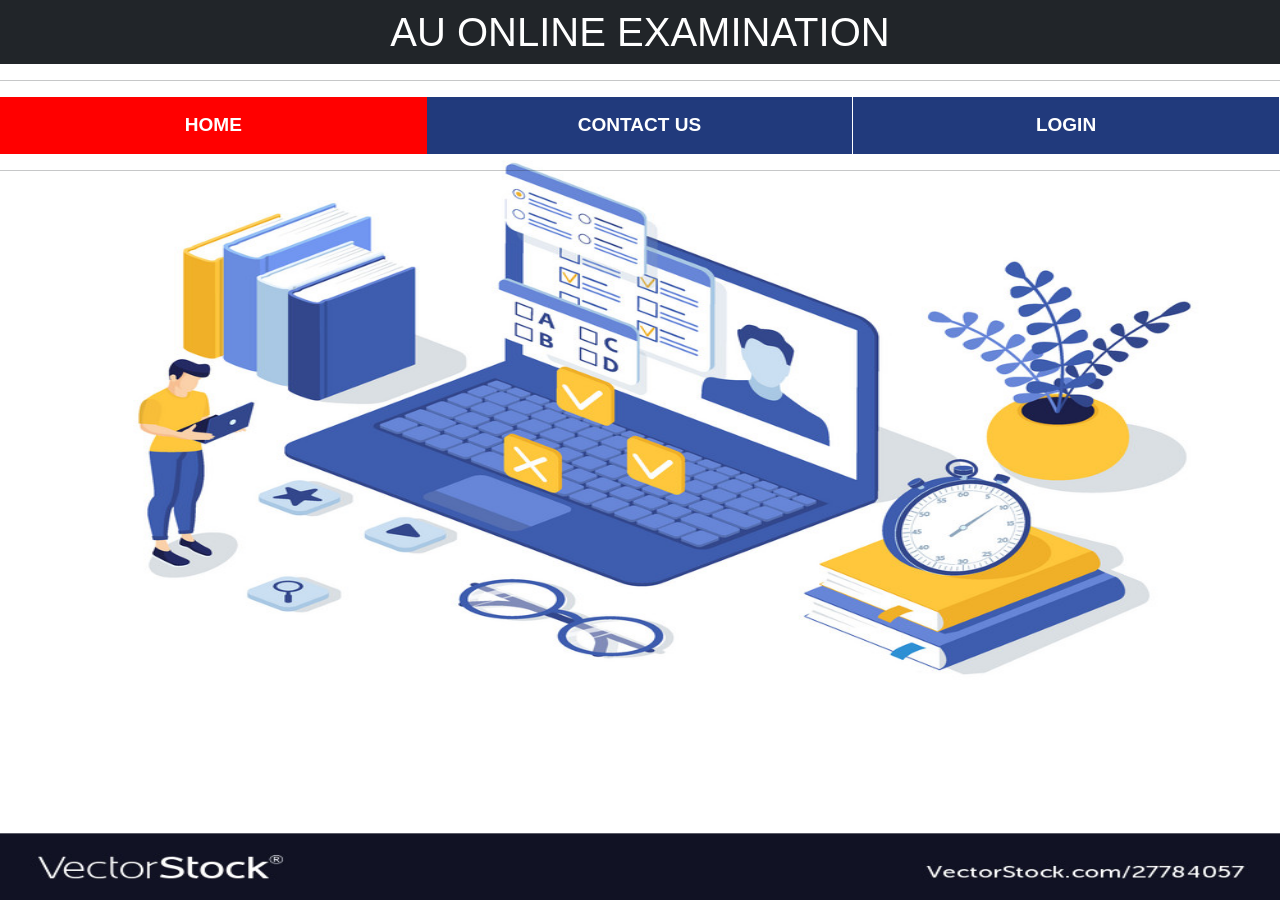
<file: ONLINE-EXAMINATION-SYSTEM-USING-FIREBASE-main/index.html>
<!DOCTYPE html>
<html lang="en">
  <head>
    <meta charset="UTF-8">
    <meta http-equiv="X-UA-Compatible" content="IE=edge">
    <meta name="viewport" content="width=device-width, initial-scale=1.0">
    <link rel="stylesheet" href="https://cdnjs.cloudflare.com/ajax/libs/font-awesome/4.7.0/css/font-awesome.min.css">
    <link href="https://cdn.jsdelivr.net/npm/bootstrap@5.1.3/dist/css/bootstrap.min.css" rel="stylesheet">
    <script src="https://cdn.jsdelivr.net/npm/bootstrap@5.1.3/dist/js/bootstrap.bundle.min.js"></script>
    <title>Online Examination System</title>
    <link rel="stylesheet" href="style.css">
  </head>
  <body>
    <h1 class="bg-dark text-white py-2 text-center">AU ONLINE EXAMINATION</h1>
    <hr size="3" noshade>
    <div class="topnav" id="myTopnav">
      <a href="index.html" class="active">Home</a>
      <a href="javascript:void(0);" class="icon" onclick="myFunction()">
        <i class="fa fa-bars"></i>
      </a>
      <a href="contact/contact.html">Contact us</a>
      <a href= "login/login.html">login</a>
    </div>
    <hr size="3" noshade>
    <script>
      function myFunction() {
        var x = document.getElementById("myTopnav");
        if (x.className === "topnav") {
          x.className += " responsive";
        } else {
          x.className = "topnav";
        }
      }
    </script>
  </body>
</html>
</file>
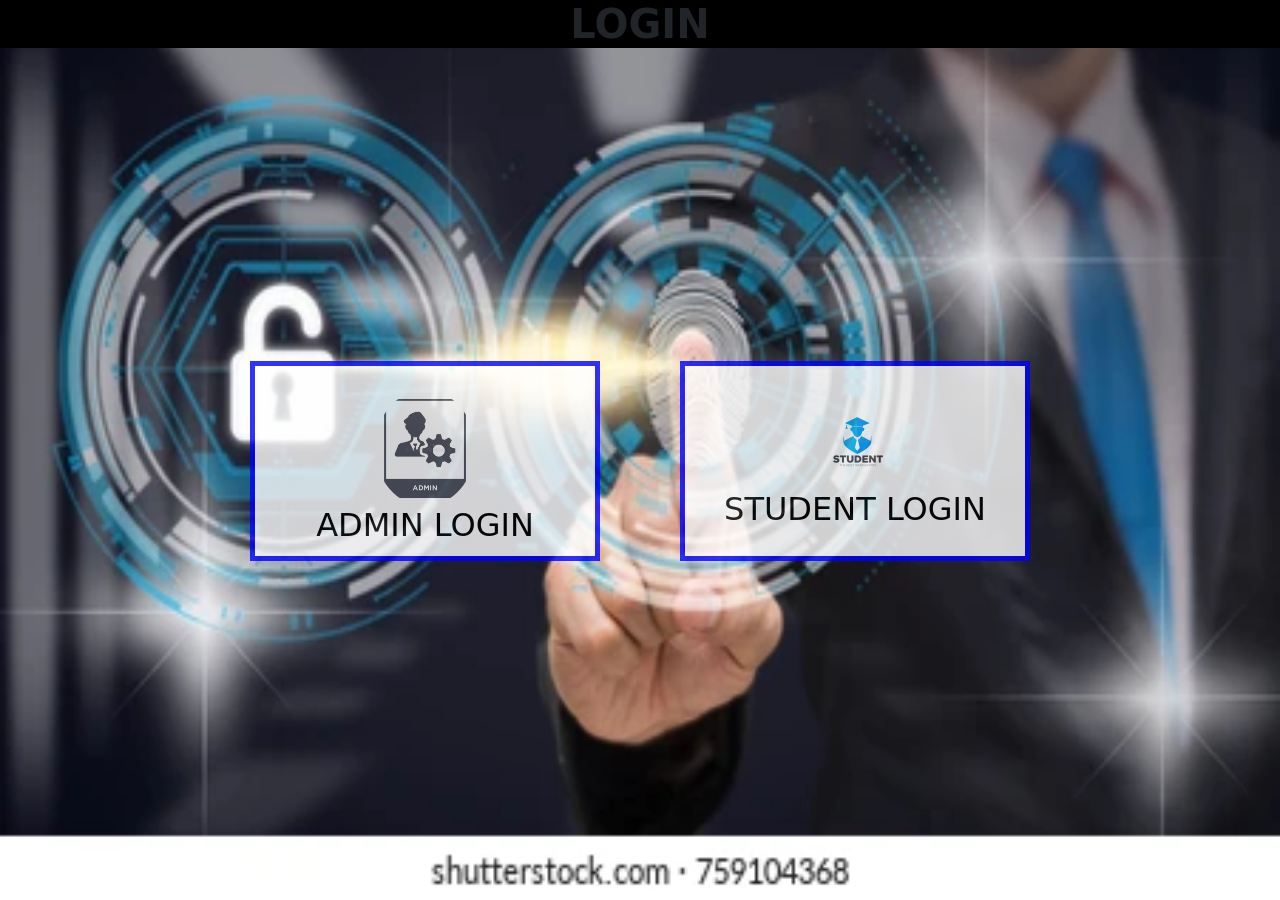
<file: ONLINE-EXAMINATION-SYSTEM-USING-FIREBASE-main/login/login.html>
<!DOCTYPE html>
<html lang="en" dir="ltr">
  <head>
    <meta charset="UTF-8">
    <meta http-equiv="X-UA-Compatible" content="IE=edge">
    <meta name="viewport" content="width=device-width, initial-scale=1.0">
    <link rel="stylesheet" href="login.css">
    <title>LOGIN</title>
    <link href="https://cdn.jsdelivr.net/npm/bootstrap@5.1.3/dist/css/bootstrap.min.css" rel="stylesheet">
    <script src="https://cdn.jsdelivr.net/npm/bootstrap@5.1.3/dist/js/bootstrap.bundle.min.js"></script>
  </head>
  <body>
    <h1><b>LOGIN</b></h1>
      <div class='container'>
          <div class='logins'>
              <a href="adlog/adlog.html">
                  <div class='login'>
                    <img class='img-fluid' src="adminlogo.png" alt="admin">
                    <h2>ADMIN LOGIN</h2>
                  </div>
              </a>
              <a href="stulog/stulog.html">
                  <div class='login'>
                    <img class='img-fluid' src="stulogo.png" alt="student">
                    <h2>STUDENT LOGIN</h2>
                  </div>
              </a>
          </div>
      </div>
  </body>
</html>
</file>
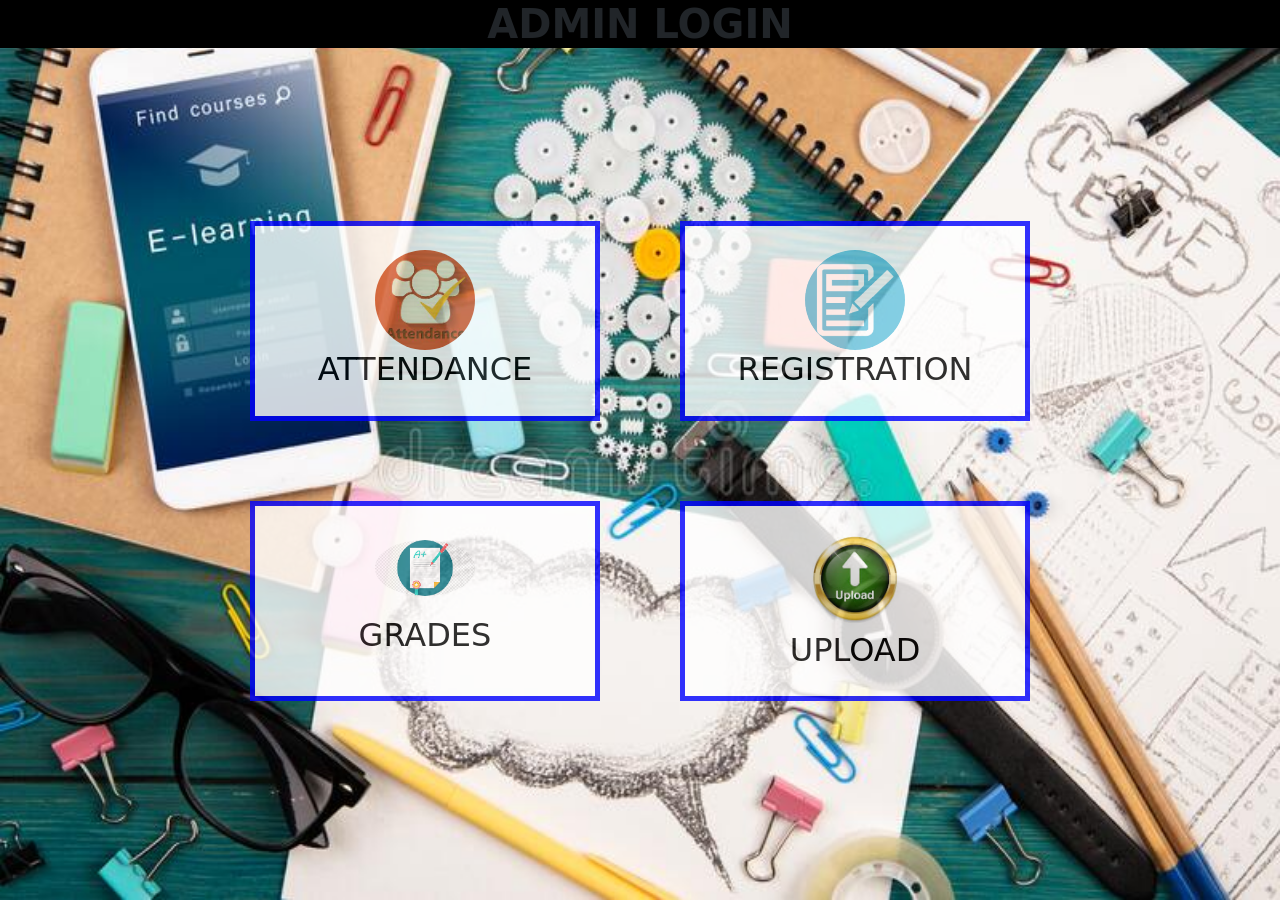
<file: ONLINE-EXAMINATION-SYSTEM-USING-FIREBASE-main/login/adlog/validadlogin/validadlogin.html>
<!DOCTYPE html>
<html lang="en" dir="ltr">
    <head>
        <meta charset="UTF-8">
        <meta http-equiv="X-UA-Compatible" content="IE=edge">
        <meta name="viewport" content="width=device-width, initial-scale=1.0">
        <link rel="stylesheet" href="validadlogin.css">
        <title>ADMIN LOGIN</title>
        <link href="https://cdn.jsdelivr.net/npm/bootstrap@5.1.3/dist/css/bootstrap.min.css" rel="stylesheet">
        <script src="https://cdn.jsdelivr.net/npm/bootstrap@5.1.3/dist/js/bootstrap.bundle.min.js"></script>
    </head>
    <body>
        <h1><b>ADMIN LOGIN</b></h1>
        <div class='container'>
            <div class='logins'>
                <a href="attendance/attendance.html">
                    <div class='login'>
                        <img class='img-fluid' src="attendance.jpg" alt="attendance">
                        <h2>ATTENDANCE</h2>
                    </div>
                </a>
                <a href="register/register.html">
                    <div class='login'>
                        <img class='img-fluid' src="register.png" alt="register">
                        <h2>REGISTRATION</h2>
                    </div>
                </a>
                <a href="grades/grades.html">
                    <div class='login'>
                        <img class='img-fluid' src="grades.png" alt="grades">
                        <h2>GRADES</h2>
                    </div>
                </a>
                <a href="upload/upload.html">
                    <div class='login'>
                        <img class='img-fluid' src="upload.jpg" alt="upload">
                        <h2>UPLOAD</h2>
                    </div>
                </a></div>
        </div>
    </body>
</html>
</file>
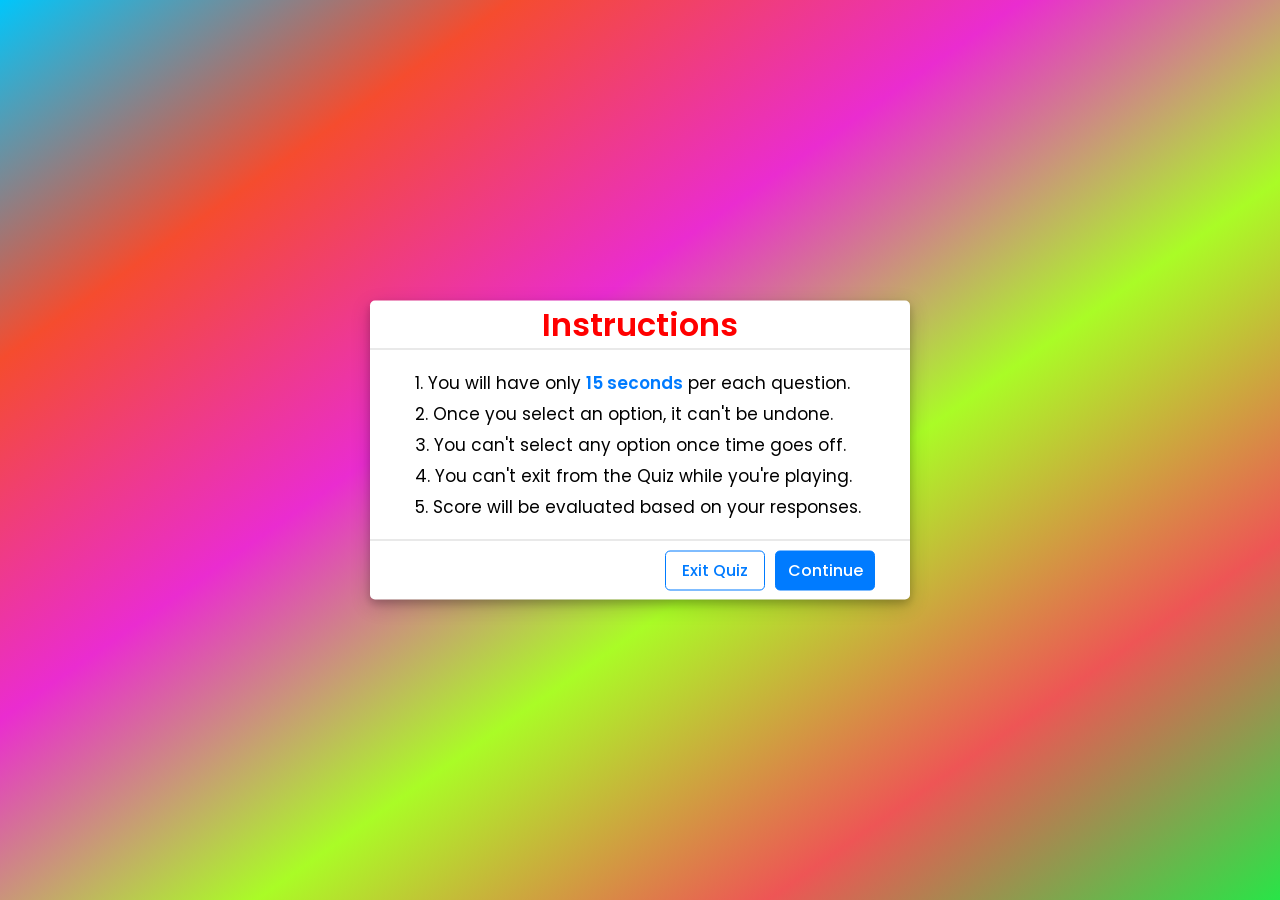
<file: ONLINE-EXAMINATION-SYSTEM-USING-FIREBASE-main/login/stulog/taketest/test/test.html>
<!-- Created By CodingNepal - www.codingnepalweb.com  -->
<!DOCTYPE html>
<html lang="en">
    <head>
        <meta charset="UTF-8">
        <meta name="viewport" content="width=device-width, initial-scale=1.0">
        <title>Test</title>
        <link rel="stylesheet" href="test.css">
        <!-- FontAwesome CDN Link for Icons-->
        <link rel="stylesheet" href="https://cdnjs.cloudflare.com/ajax/libs/font-awesome/5.15.3/css/all.min.css"/>
    </head>
    <body>
        <!-- Info Box -->
        <div class="info_box activeInfo">
            <div class="info-title"><span>Instructions</span></div>
            <div class="info-list">
                <div class="info">1. You will have only <span>15 seconds</span> per each question.</div>
                <div class="info">2. Once you select an option, it can't be undone.</div>
                <div class="info">3. You can't select any option once time goes off.</div>
                <div class="info">4. You can't exit from the Quiz while you're playing.</div>
                <div class="info">5. Score will be evaluated based on your responses.</div>
            </div>
            <div class="buttons">
                <button class="quit">Exit Quiz</button>
                <button class="restart">Continue</button>
            </div>
        </div>

        <!-- Quiz Box -->
        <div class="quiz_box">
            <header>
                <div class="title">Awesome Quiz Application</div>
                <div class="timer">
                    <div class="time_left_txt">Time Left</div>
                    <div class="timer_sec">15</div>
                </div>
                <div class="time_line"></div>
            </header>
            <section>
                <div class="que_text">
                    <!-- Here I've inserted question from JavaScript -->
                </div>
                <div class="option_list">
                    <!-- Here I've inserted options from JavaScript -->
                </div>
            </section>

            <!-- footer of Quiz Box -->
            <footer>
                <div class="total_que">
                    <!-- Here I've inserted Question Count Number from JavaScript -->
                </div>
                <button class="next_btn">Next Que</button>
            </footer>
        </div>

        <!-- Result Box -->
        <div class="result_box">
            <div class="icon">
                <i class="fas fa-crown"></i>
            </div>
            <div class="complete_text">You've completed the Quiz!</div>
            <div class="score_text">
                <!-- Here I've inserted Score Result from JavaScript -->
            </div>
            <div class="buttons">
                <button class="restart">Replay Quiz</button>
                <button class="quit">Quit Quiz</button>
            </div>
        </div>
        <!-- Inside this JavaScript file I've inserted Questions and Options only -->
        <script src="tests/html.js" type="text/javascript"></script>
        <!-- Inside this JavaScript file I've coded all Quiz Codes -->
        <script src="test.js" type="text/javascript"></script>
    </body>
</html>
</file>
<file: ONLINE-EXAMINATION-SYSTEM-USING-FIREBASE-main/style.css>
*{
    margin:0;
    padding:0;
    font-family:Arial,sans-serif;
    box-sizing: border-box;
}
body {
    /* The image used */
    background-image: url("home.png");
    background-repeat: no-repeat;
    background-attachment: fixed;
    background-size: 100% 100%;
    height:100vh;

}

  
.topnav {
  overflow: hidden;
  background-color: #213a7c;
}

.topnav a {
  float: left;
  display: block;
  color: #fff;
  text-align: center;
  padding: 14px 16px;
  text-decoration: none;
  font-size: 1.19rem;
  text-transform:uppercase;
  width:33.33%;
  font-weight:800;
  border-right:.01rem solid #fff;
}

.topnav a:first-child{
  border:none;
}
.topnav a:hover {
  background-color: #000;
  color:#fff;
}

.topnav a.active {
  background-color: red;
}

.topnav .icon {
  display: none;
}
@media screen and (max-width:950px){
  .topnav a{
    padding:14px 10px;
    font-size:1.02rem;
  } 
}
@media screen and (max-width: 768px) {
  .header{
    display:flex;
    flex-direction:column;
    justify-content:center;
    align-items:center;
    gap:1rem;
  }
.topnav a{
  width:100%;
}
  .topnav a:not(:first-child) {
    display: none;
    border-bottom:.01rem solid #fff;
  }
  .topnav a.icon {
    float: right;
    display: block;
  }
  .topnav.responsive a {
    float: none;
    display: block;
    width:100%;
  }
  .topnav.responsive a:first-child,.topnav.responsive a.icon{
    width:100%;
  }
}
</file>
<file: ONLINE-EXAMINATION-SYSTEM-USING-FIREBASE-main/login/login.css>
*{
  margin:0;
  padding:0;
  box-sizing:border-box;
}
body{
font-size:20px;
color:black;
background:url("login.png");
background-repeat: no-repeat;
background-attachment: fixed;
background-size: 100% 100%;
height:100vh;
}
.container{
height:90vh;
display:grid;
place-items:center;
}
.container a{
text-decoration:none;
color:black;
}
img{
width:100px;
height:100px;
border-radius:50%;
}
.logins{
display:grid;
grid-template-columns: 1fr 1fr;
place-items:center;
transition:all .5s;
gap:5rem;

}
.login{
display:grid;
place-items:center;
transition:all .5s;
border:5px solid blue;
padding:1.5rem;
opacity:.8;
transition:all .5s;
background-color: #fff;
width:350px;
height:200px;
}
.login:hover{
background:#000;
color:#fff;
opacity:1;
border:5px solid green;
transform:scale(1.1);

}
h1{
background:#000;
color:#fff;
margin:auto;
text-align:center;
}

@media screen and (max-width:900px){
.logins{
  grid-template-columns: 1fr;
  margin-top:2rem;
}
.login{
  width:300px;
}
}
</file>
<file: ONLINE-EXAMINATION-SYSTEM-USING-FIREBASE-main/login/adlog/validadlogin/validadlogin.css>
*{
  margin:0;
  padding:0;
  box-sizing:border-box;
}
body{
font-size:20px;
color:black;
background:url("validadlogin.png");
background-repeat: no-repeat;
background-attachment: fixed;
background-size: 100% 100%;
height:100vh;
}
.container{
height:90vh;
display:grid;
place-items:center;
}
.container a{
text-decoration:none;
color:black;
}
img{
width:100px;
height:100px;
border-radius:50%;
}
.logins{
display:grid;
grid-template-columns: 1fr 1fr;
place-items:center;
transition:all .5s;
gap:5rem;

}
.login{
display:grid;
place-items:center;
transition:all .5s;
border:5px solid blue;
padding:1.5rem;
opacity:.8;
transition:all .5s;
background-color: #fff;
width:350px;
height:200px;
}
.login:hover{
background:#000;
color:#fff;
opacity:1;
border:5px solid green;
transform:scale(1.1);

}
h1{
background:#000;
color:#fff;
margin:auto;
text-align:center;
}


@media screen and (max-width:1200px){
  .login{
    width:380px;
  }
}
@media screen and (max-width:1100px){
  .login{
    width:350px;
  }
}
@media screen and (max-width:900px){
  .login{
    width:300px;
  }
  }
@media screen and (max-width:768px){
  .logins{
    grid-template-columns: 1fr;
  }
    .login{
      width:500px;
    }
  }
  
@media screen and (max-width:600px){
  .login{
    width:400px;
  }
}

@media screen and (max-width:400px){
  .login{
    width:300px;
  }
}
</file>
<file: ONLINE-EXAMINATION-SYSTEM-USING-FIREBASE-main/login/stulog/taketest/test/test.css>
/* importing google fonts */
@import url('https://fonts.googleapis.com/css2?family=Poppins:wght@200;300;400;500;600;700&display=swap');
*{
    margin: 0;
    padding: 0;
    box-sizing: border-box;
    font-family: 'Poppins', sans-serif;
}

body{
    background: linear-gradient(to bottom right, #00c6fb, #f54c2e, #ea2cd0, #aafc26, #ee5555, #28e547 );
    height:100vh;
}

::selection{
    color: #fff;
    background: #007bff;
}

.info_box,
.quiz_box,
.result_box{
    position: absolute;
    top: 50%;
    left: 50%;
    transform: translate(-50%, -50%);
    box-shadow: 0 4px 8px 0 rgba(0, 0, 0, 0.2), 
                0 6px 20px 0 rgba(0, 0, 0, 0.19);
}

.info_box.activeInfo,
.quiz_box.activeQuiz,
.result_box.activeResult{
    opacity: 1;
    z-index: 5;
    transform: translate(-50%, -50%) scale(1);
}

.info_box{
    width: 540px;
    background: #fff;
    border-radius: 5px;
    transform: translate(-50%, -50%) scale(0.9);
    transition: all 0.3s ease;
}
.info_box .info-title{
    border-bottom: 1px solid lightgrey;
    font-size: 2rem;
    font-weight: 600;
    color:red;
    text-align:center;
}

.info_box .info-list{
    padding: 15px 45px;
}

.info_box .info-list .info{
    margin: 5px 0;
    font-size: 17px;
}

.info_box .info-list .info span{
    font-weight: 600;
    color: #007bff;
}
.info_box .buttons{
    height: 60px;
    display: flex;
    align-items: center;
    justify-content: flex-end;
    padding: 0 30px;
    border-top: 1px solid lightgrey;
}

.info_box .buttons button{
    margin: 0 5px;
    height: 40px;
    width: 100px;
    font-size: 16px;
    font-weight: 500;
    cursor: pointer;
    border: none;
    outline: none;
    border-radius: 5px;
    border: 1px solid #007bff;
    transition: all 0.3s ease;
}

.quiz_box{
    width: 550px;
    background: #fff;
    border-radius: 5px;
    transform: translate(-50%, -50%) scale(0.9);
    opacity: 0;
    transition: all 0.3s ease;
}
.quiz_box header{
    position: relative;
    z-index: 2;
    height: 70px;
    padding: 0 30px;
    background: #fff;
    border-radius: 5px 5px 0 0;
    display: flex;
    align-items: center;
    justify-content: space-between;
    box-shadow: 0px 3px 5px 1px rgba(0,0,0,0.1);
}

.quiz_box header .title{
    font-size: 20px;
    font-weight: 600;
}

.quiz_box header .timer{
    color: #004085;
    background: #cce5ff;
    border: 1px solid #b8daff;
    height: 45px;
    padding: 0 8px;
    border-radius: 5px;
    display: flex;
    align-items: center;
    justify-content: space-between;
    width: 145px;
}

.quiz_box header .timer .time_left_txt{
    font-weight: 400;
    font-size: 17px;
    user-select: none;
}

.quiz_box header .timer .timer_sec{
    font-size: 18px;
    font-weight: 500;
    height: 30px;
    width: 45px;
    color: #fff;
    border-radius: 5px;
    line-height: 30px;
    text-align: center;
    background: #343a40;
    border: 1px solid #343a40;
    user-select: none;
}

.quiz_box header .time_line{
    position: absolute;
    bottom: 0px;
    left: 0px;
    height: 3px;
    background: #007bff;
    max-width:100%;
}

section{
    padding: 25px 30px 20px 30px;
    background: #fff;
}

section .que_text{
    font-size: 25px;
    font-weight: 600;
}

section .option_list{
    padding: 20px 0px;
    display: block;   
}

section .option_list .option{
    background: aliceblue;
    border: 1px solid #84c5fe;
    border-radius: 5px;
    padding: 8px 15px;
    font-size: 17px;
    margin-bottom: 15px;
    cursor: pointer;
    transition: all 0.3s ease;
    display: flex;
    align-items: center;
    justify-content: space-between;
}

section .option_list .option:last-child{
    margin-bottom: 0px;
}

section .option_list .option:hover{
    color: #004085;
    background: #cce5ff;
    border: 1px solid #b8daff;
}

section .option_list .option.correct{
    color: #155724;
    background: #d4edda;
    border: 1px solid #c3e6cb;
}

section .option_list .option.incorrect{
    color: #721c24;
    background: #f8d7da;
    border: 1px solid #f5c6cb;
}

section .option_list .option.disabled{
    pointer-events: none;
}

section .option_list .option .icon{
    height: 26px;
    width: 26px;
    border: 2px solid transparent;
    border-radius: 50%;
    text-align: center;
    font-size: 13px;
    pointer-events: none;
    transition: all 0.3s ease;
    line-height: 24px;
}
.option_list .option .icon.tick{
    color: #23903c;
    border-color: #23903c;
    background: #d4edda;
}

.option_list .option .icon.cross{
    color: #a42834;
    background: #f8d7da;
    border-color: #a42834;
}

footer{
    height: 60px;
    padding: 0 30px;
    display: flex;
    align-items: center;
    justify-content: space-between;
    border-top: 1px solid lightgrey;
}

footer .total_que span{
    display: flex;
    user-select: none;
}

footer .total_que span p{
    font-weight: 500;
    padding: 0 5px;
}

footer .total_que span p:first-child{
    padding-left: 0px;
}

footer button{
    height: 40px;
    padding: 0 13px;
    font-size: 18px;
    font-weight: 400;
    cursor: pointer;
    border: none;
    outline: none;
    color: #fff;
    border-radius: 5px;
    background: #007bff;
    border: 1px solid #007bff;
    line-height: 10px;
    opacity: 0;
    pointer-events: none;
    transform: scale(0.95);
    transition: all 0.3s ease;
}

footer button:hover{
    background: #0263ca;
}

footer button.show{
    opacity: 1;
    pointer-events: auto;
    transform: scale(1);
}

.result_box{
    background: #fff;
    border-radius: 5px;
    display: flex;
    padding: 25px 30px;
    width: 450px;
    align-items: center;
    flex-direction: column;
    justify-content: center;
    transform: translate(-50%, -50%) scale(0.9);
    opacity: 0;
    transition: all 0.3s ease;
}

.result_box .icon{
    font-size: 100px;
    color: #007bff;
    margin-bottom: 10px;
}

.result_box .complete_text{
    font-size: 20px;
    font-weight: 500;
}

.result_box .score_text span{
    display: flex;
    margin: 10px 0;
    font-size: 18px;
    font-weight: 500;
}

.result_box .score_text span p{
    padding: 0 4px;
    font-weight: 600;
}

.result_box .buttons{
    display: flex;
    margin: 20px 0;
}

.result_box .buttons button{
    margin: 0 10px;
    height: 45px;
    padding: 0 20px;
    font-size: 18px;
    font-weight: 500;
    cursor: pointer;
    border: none;
    outline: none;
    border-radius: 5px;
    border: 1px solid #007bff;
    transition: all 0.3s ease;
}

.buttons button.restart{
    color: #fff;
    background: #007bff;
}

.buttons button.restart:hover{
    background: #0263ca;
}

.buttons button.quit{
    color: #007bff;
    background: #fff;
}

.buttons button.quit:hover{
    color: #fff;
    background: #007bff;
}
@media screen and (max-width:600px){
    .quiz_box,.info_box{
        width:500px;
    }
    
}
@media screen and (max-width:500px){
    .quiz_box,.info_box{
        width:400px;
    }
    
}
</file>
